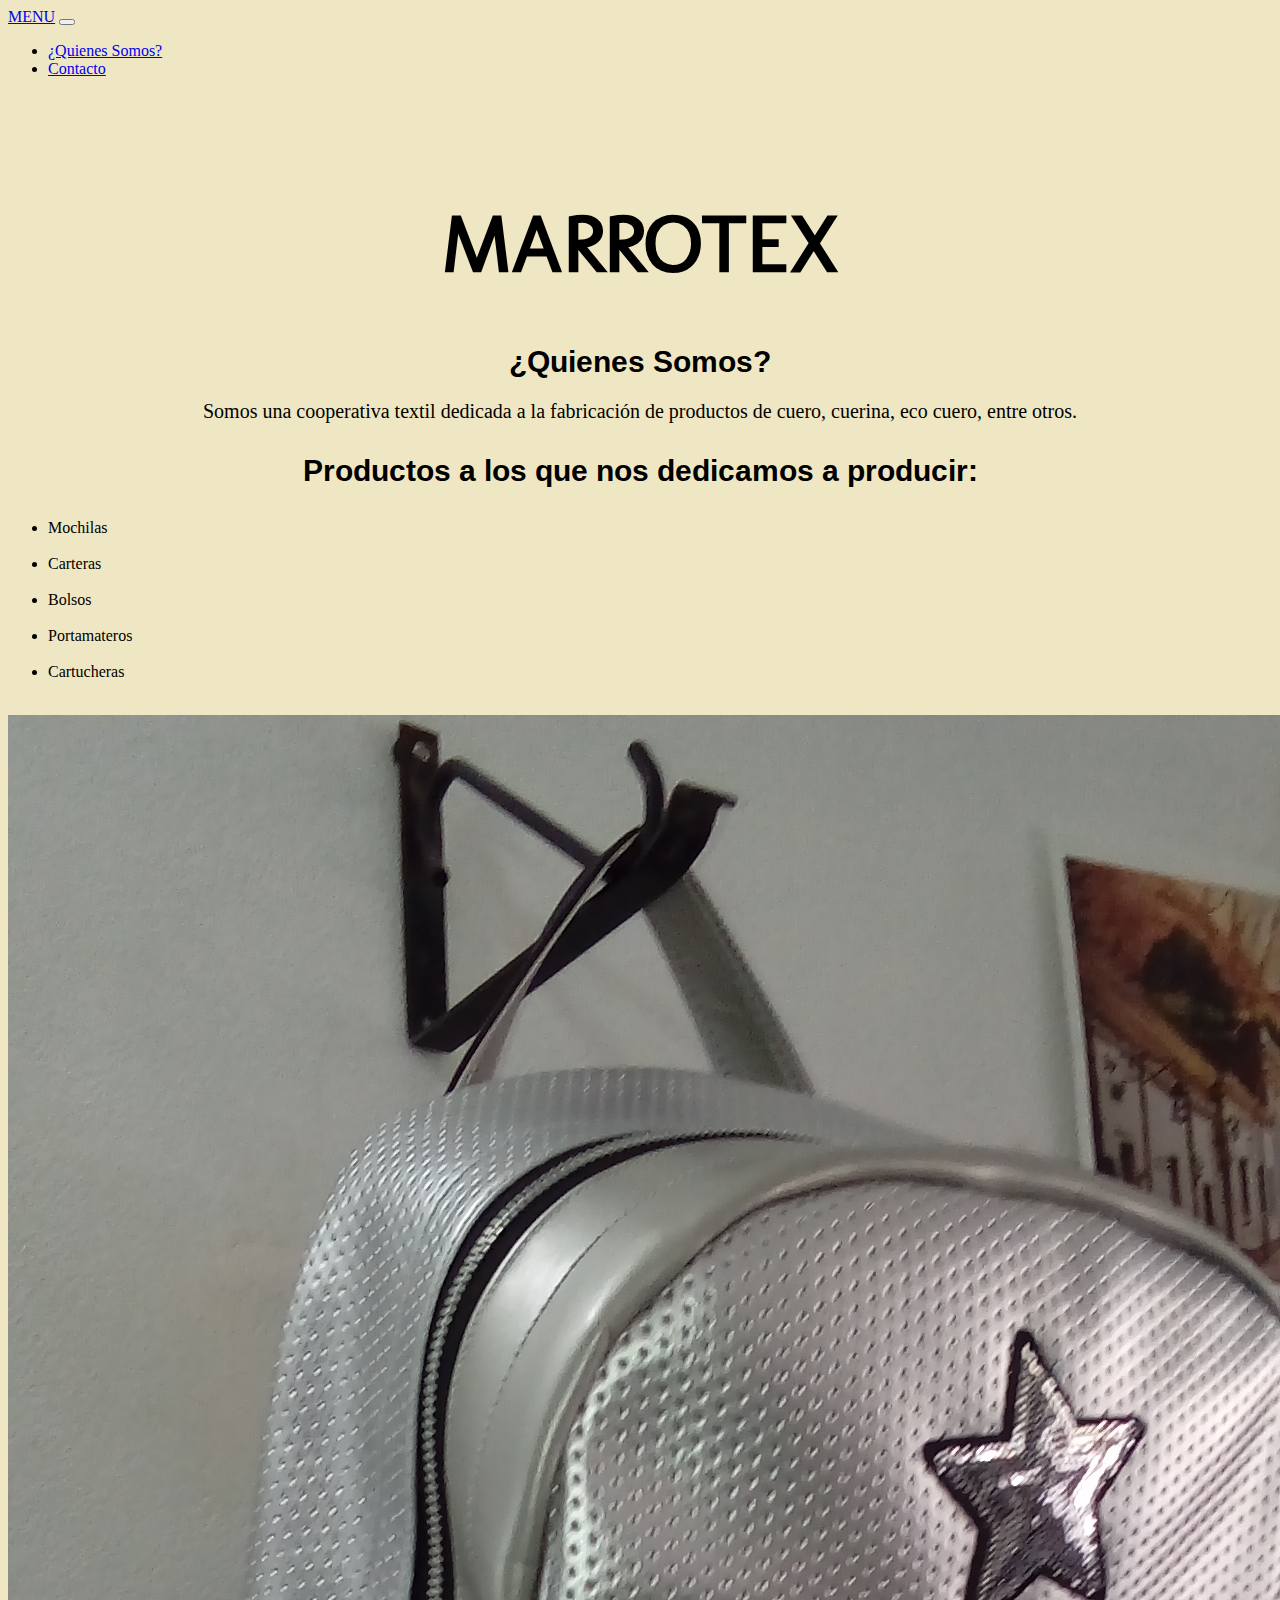
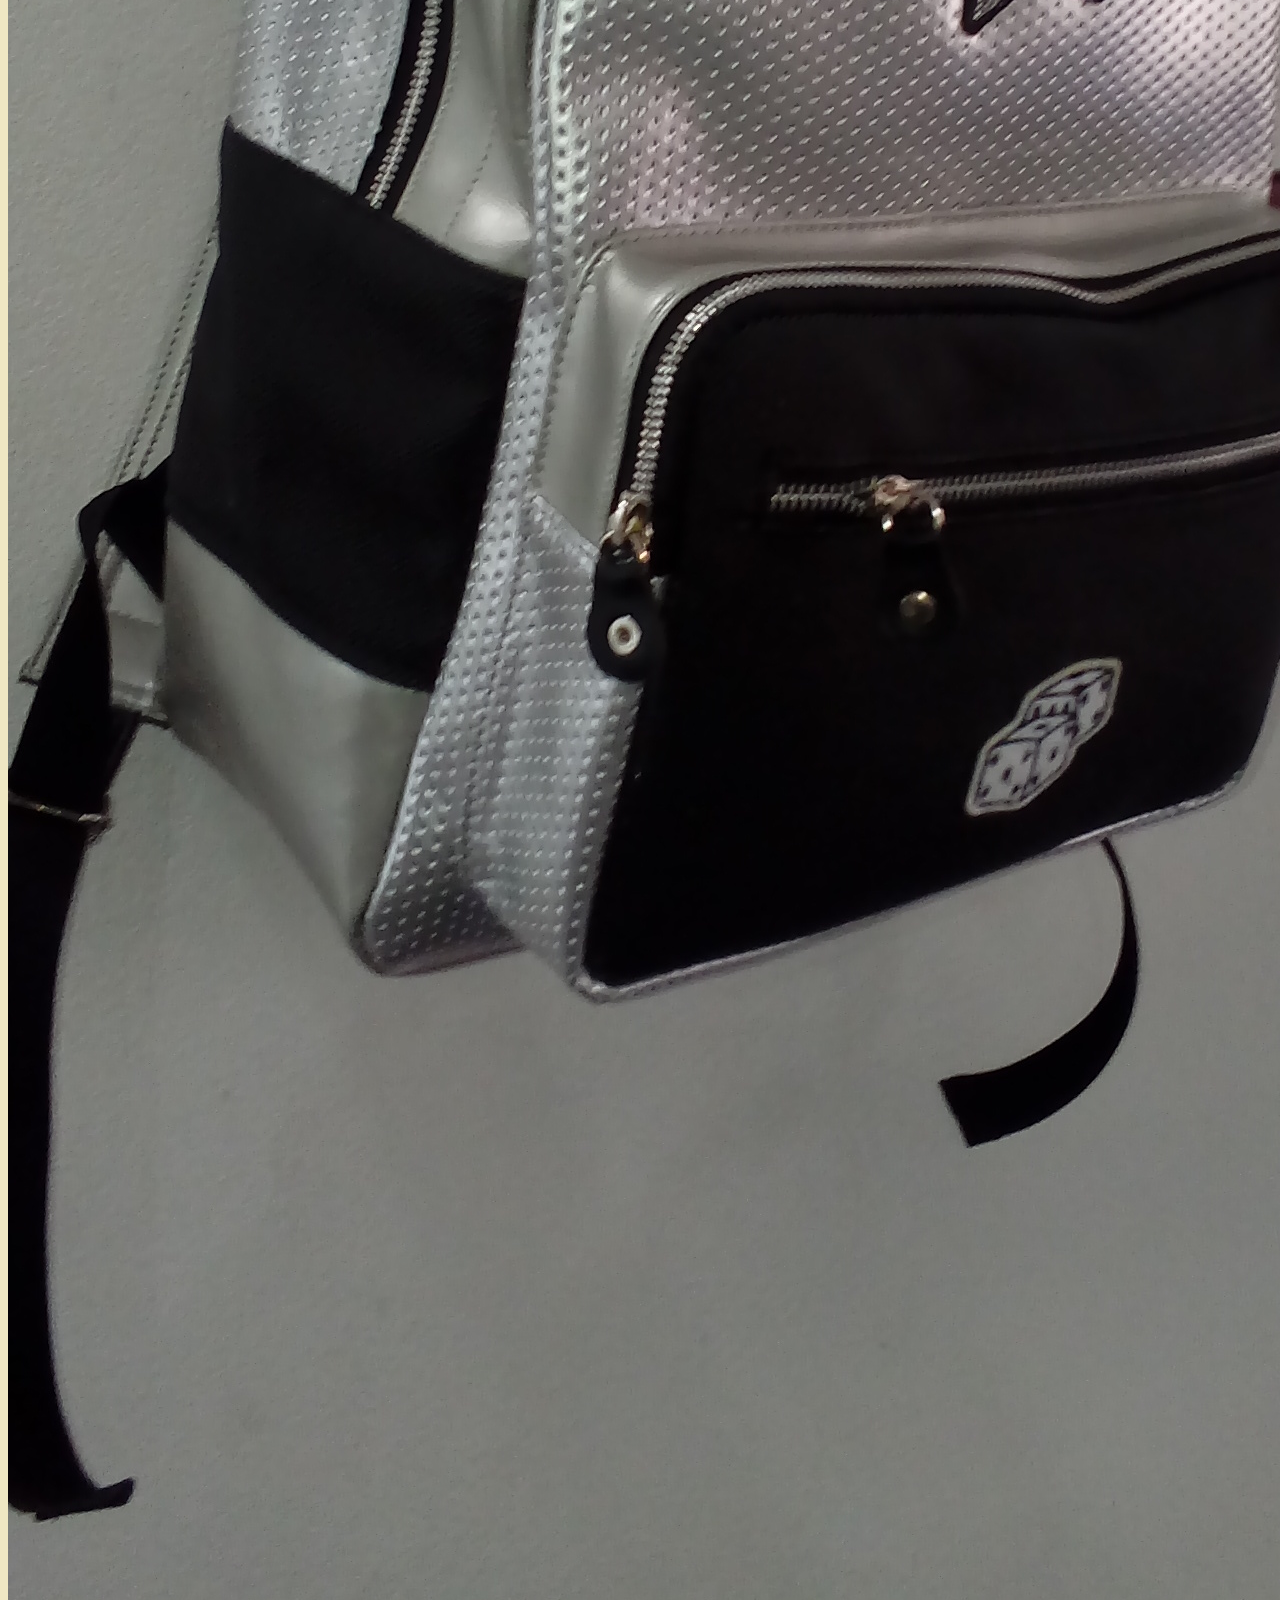
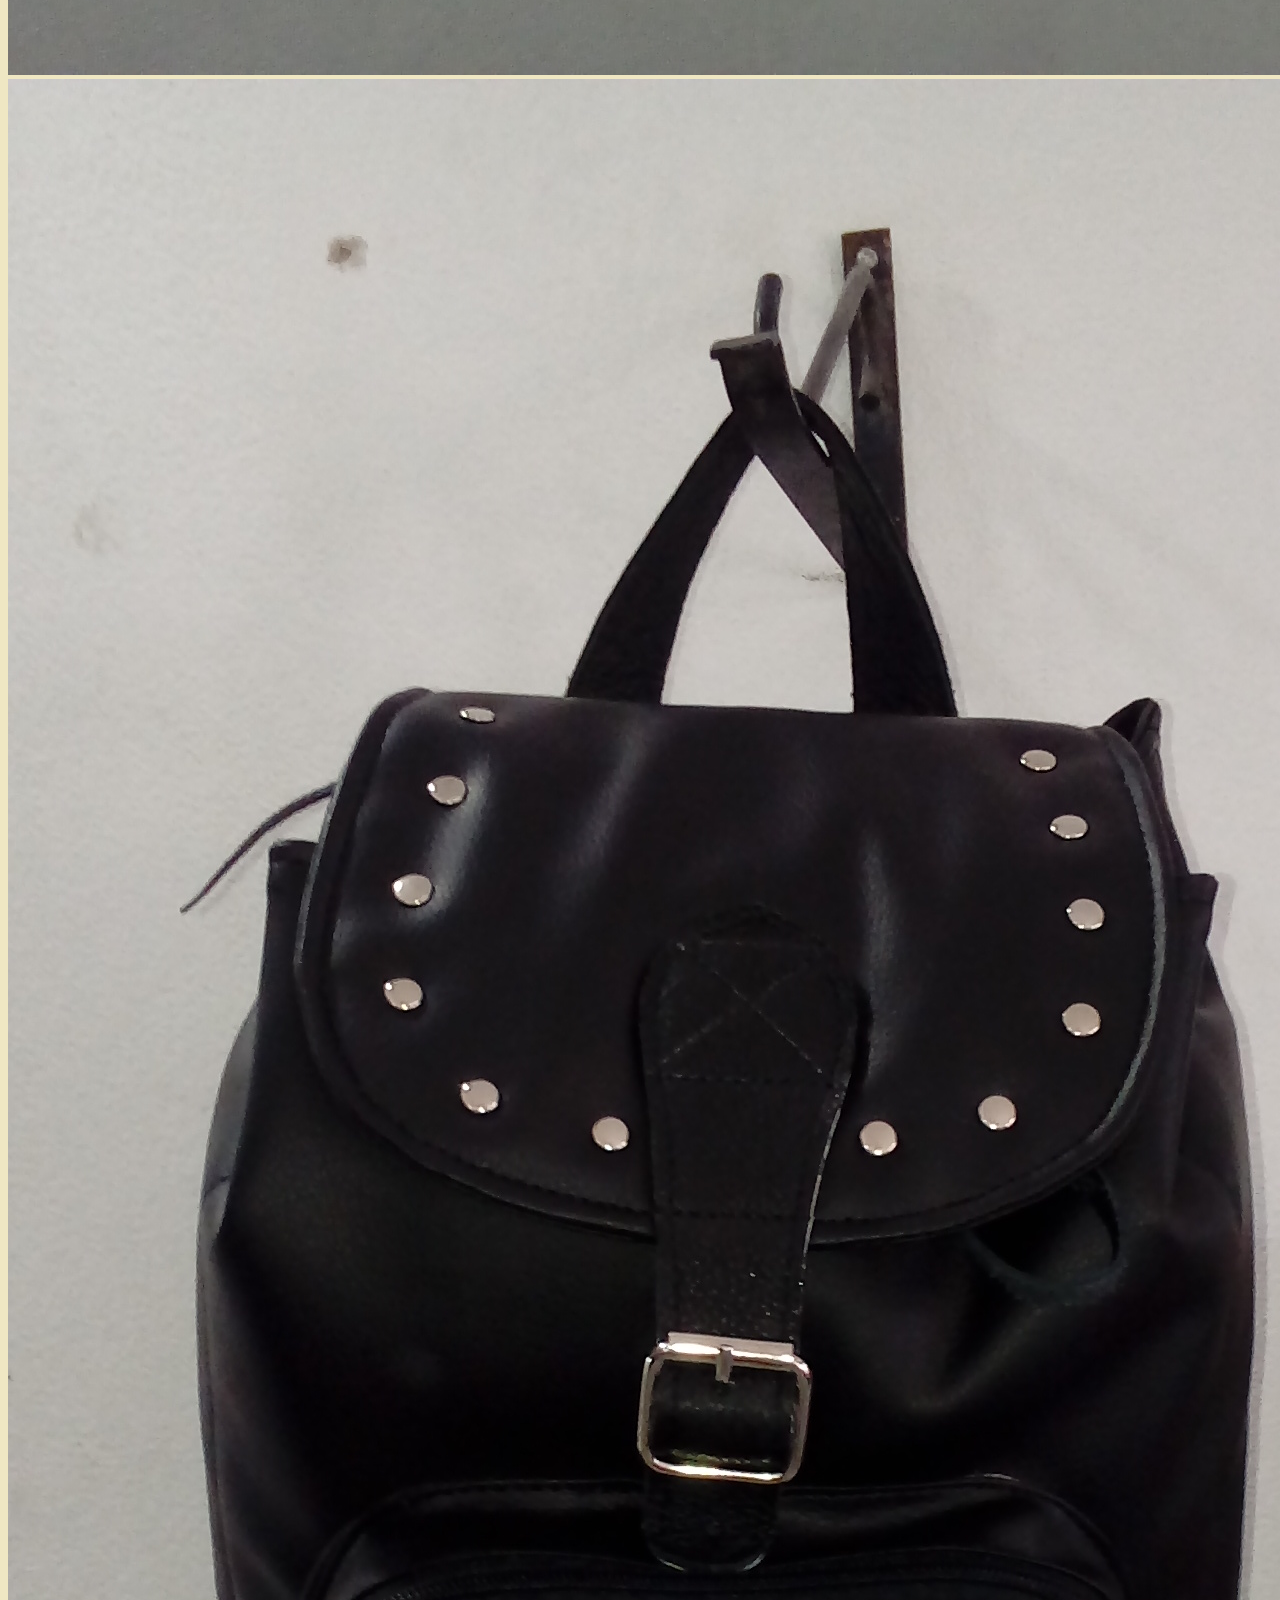
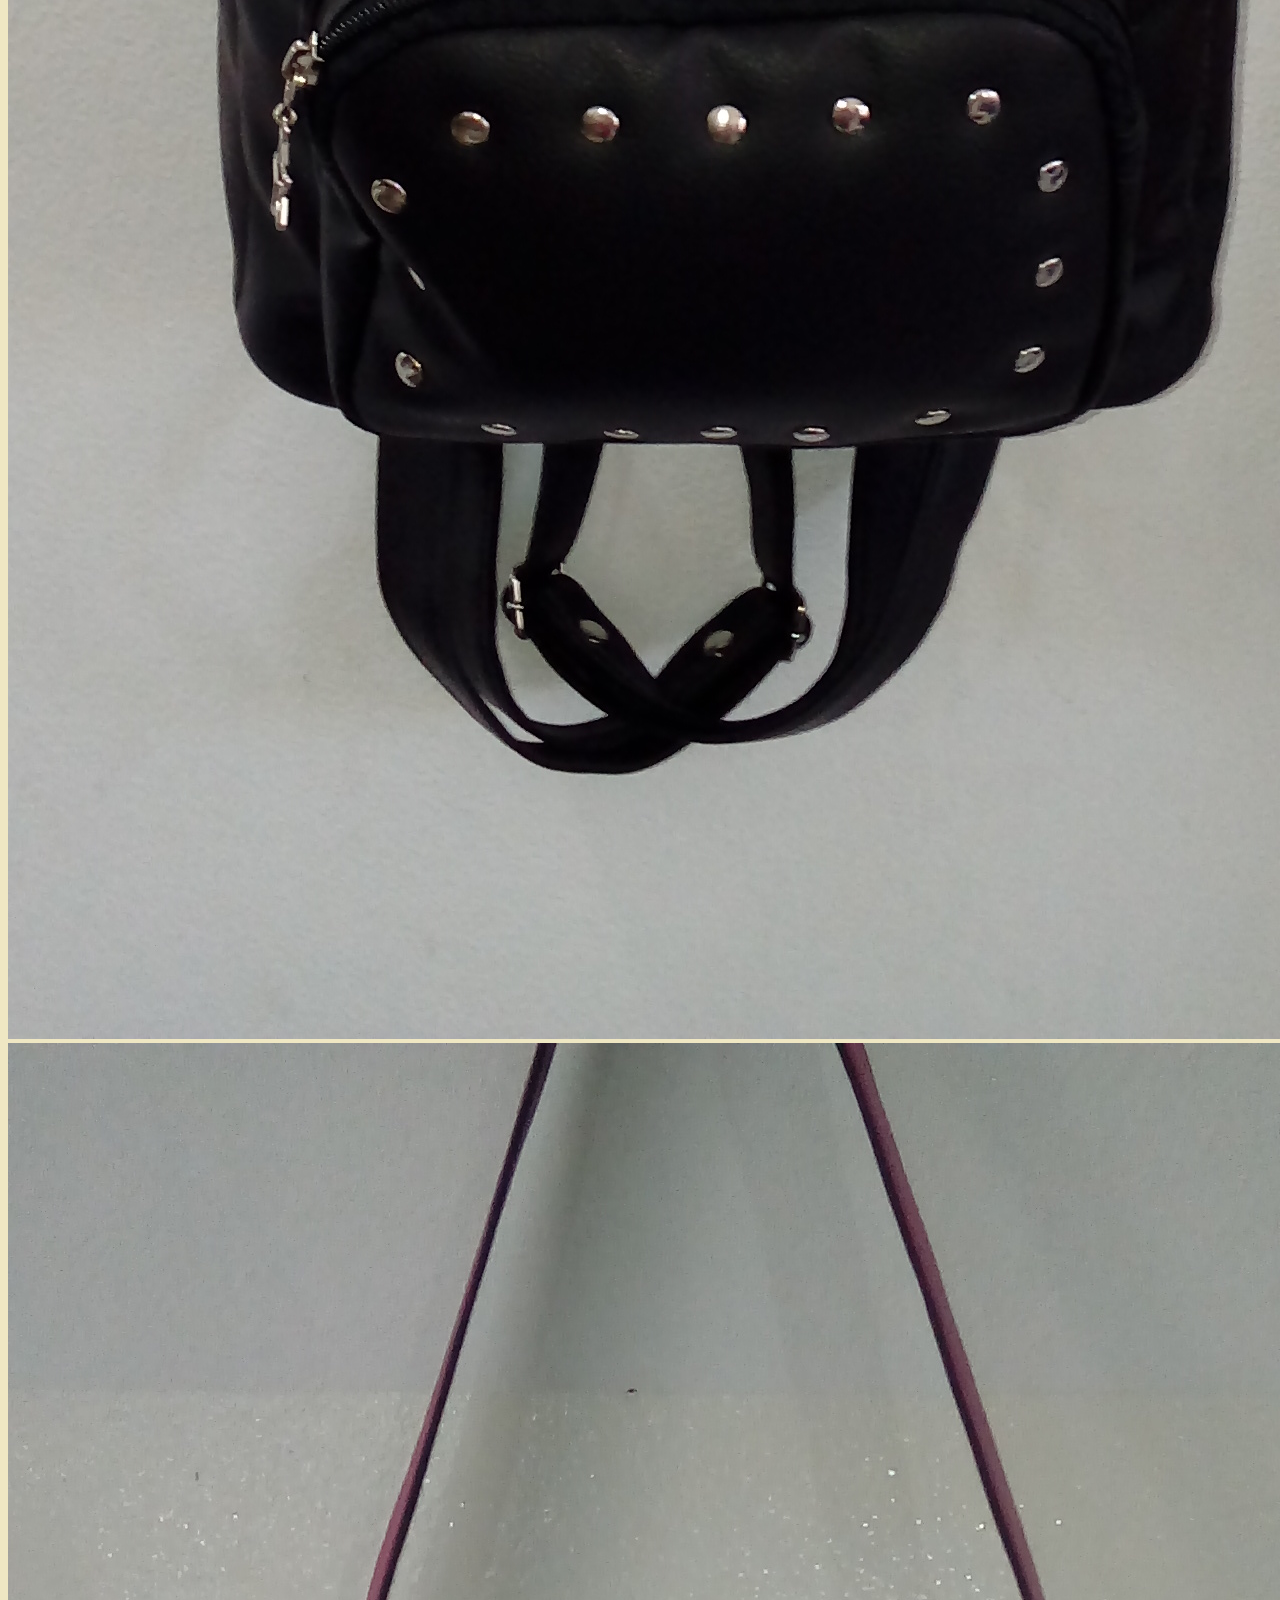
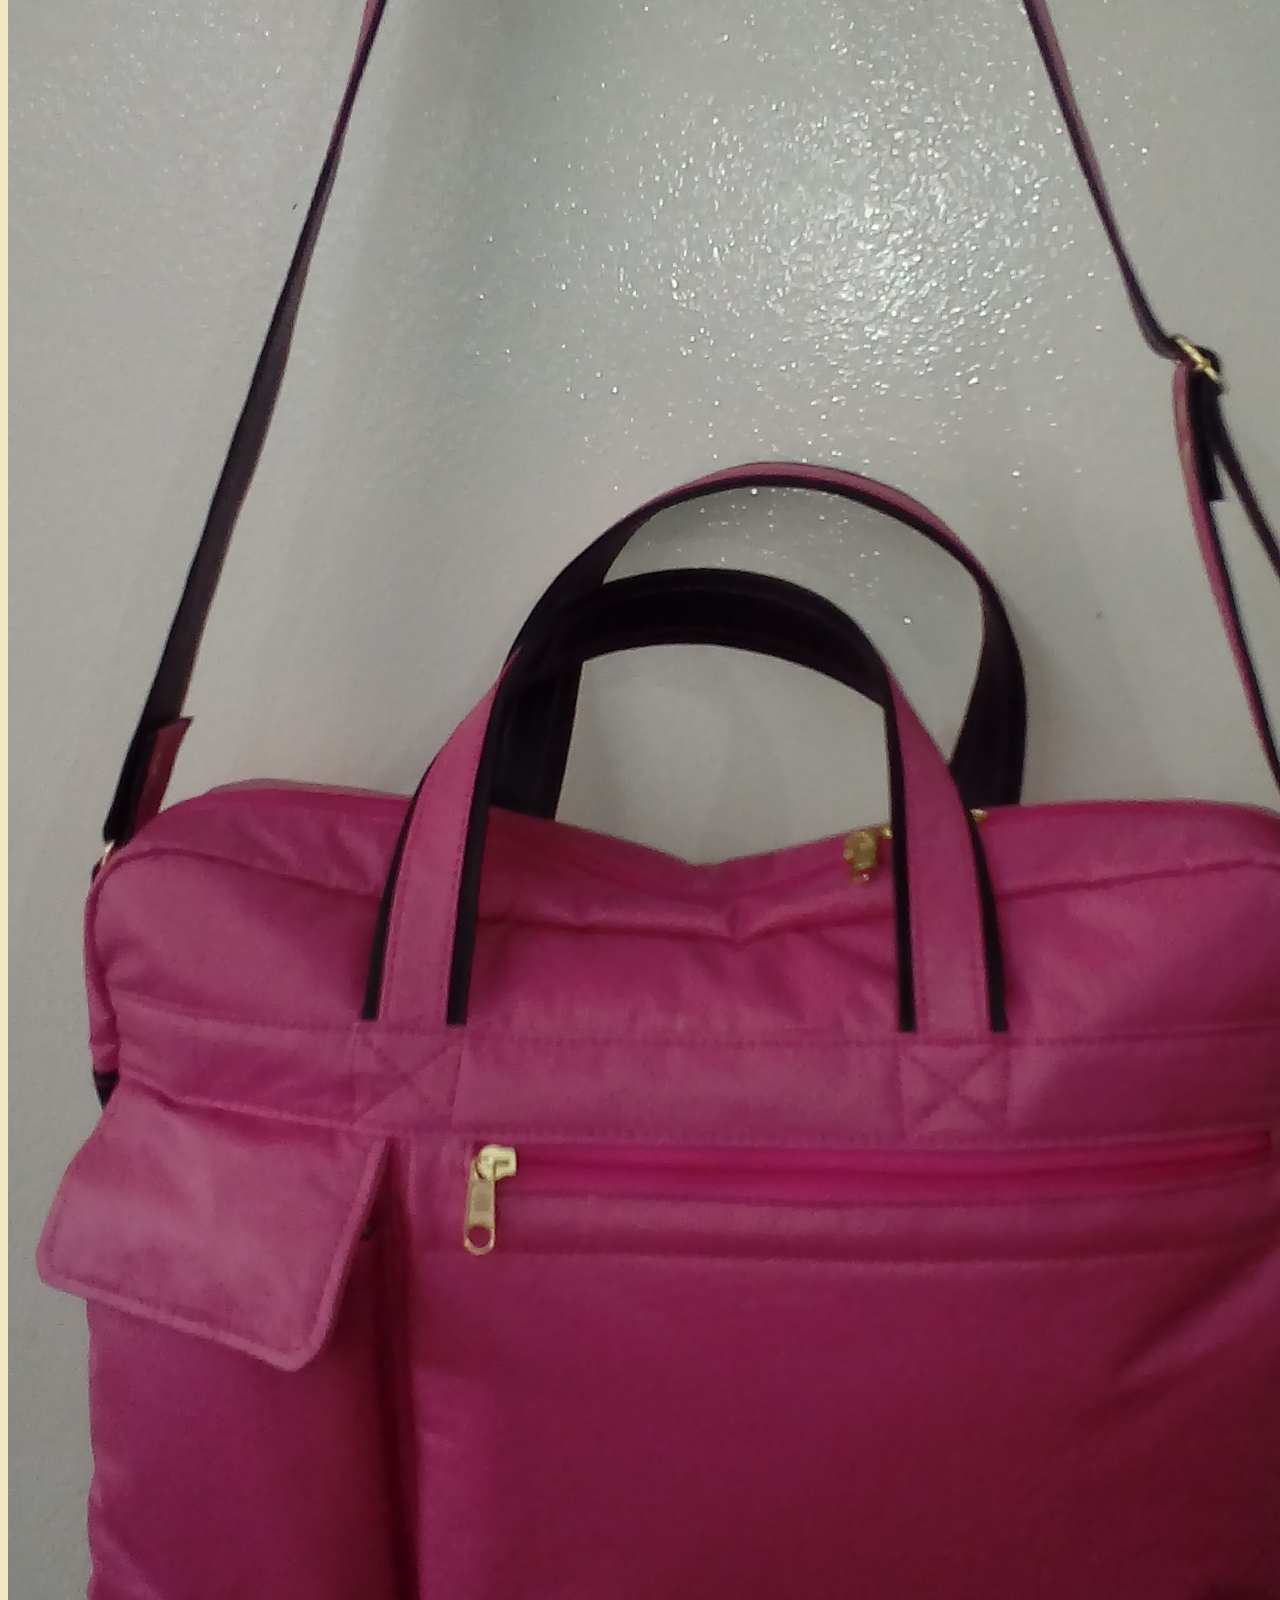
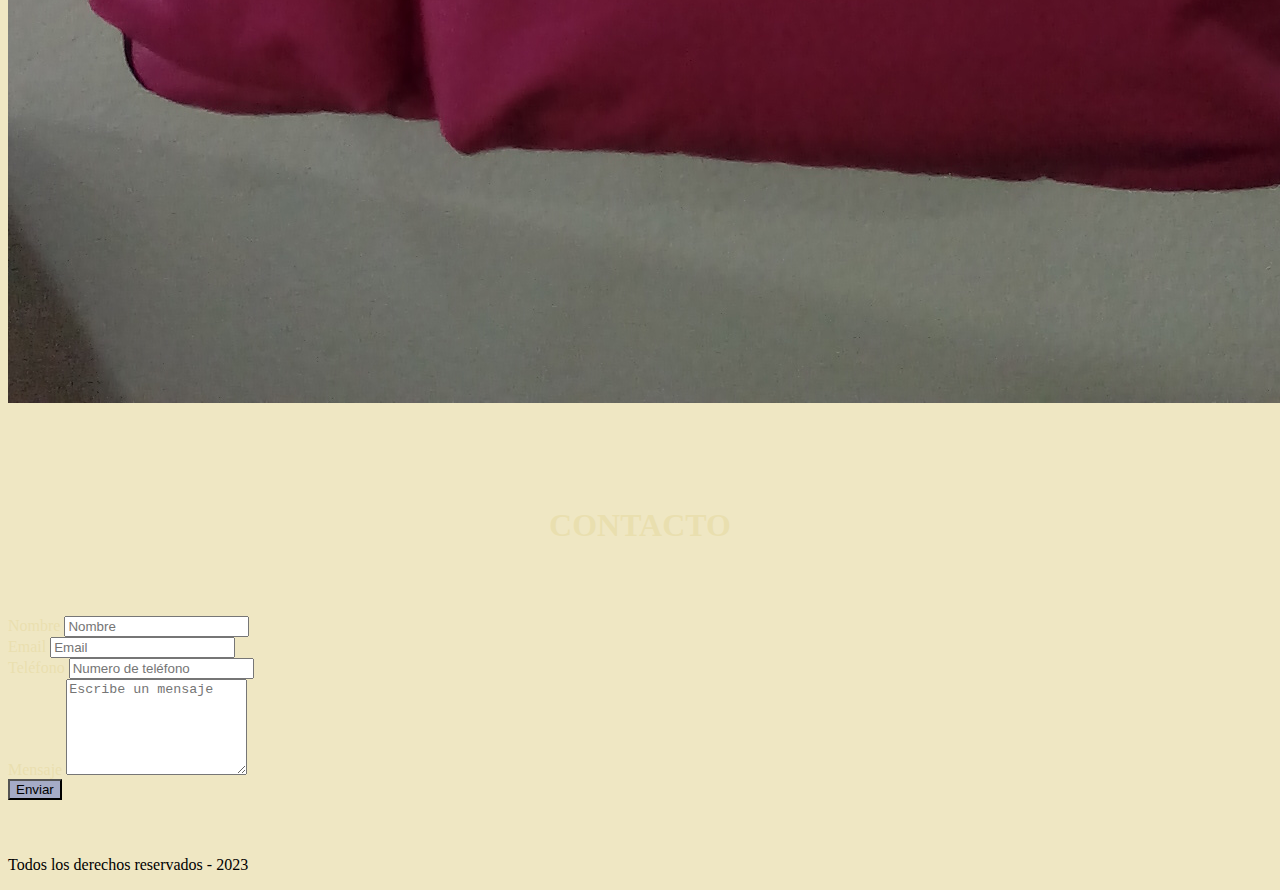
<file: index.html>
<!DOCTYPE html>
<html lang="en">
<head>
    <meta charset="UTF-8">
    <meta http-equiv="X-UA-Compatible" content="IE=edge">
    <meta name="viewport" content="width=device-width, initial-scale=1.0">
    <link href="https://cdn.jsdelivr.net/npm/bootstrap@5.3.0-alpha3/dist/css/bootstrap.min.css" rel="stylesheet" 
    integrity="sha384-KK94CHFLLe+nY2dmCWGMq91rCGa5gtU4mk92HdvYe+M/SXH301p5ILy+dN9+nJOZ" crossorigin="anonymous">
    <title>Proyecto BAMultiplica</title>
    <link rel="stylesheet" href="css/style.css">
    <link rel="preconnect" href="https://fonts.googleapis.com">
    <link rel="preconnect" href="https://fonts.gstatic.com" crossorigin>
    <link href="https://fonts.googleapis.com/css2?family=Arimo&family=Molengo&family=Roboto:wght@300&display=swap" rel="stylesheet">
</head>
<body>
    <header>
        <nav class="navbar navbar-expand-lg bg-dark text-bg-dark fixed-top" data-bs-theme="dark">
            <div class="container-fluid">
              <a class="navbar-brand" href="#">MENU</a>
                <button
                  class="navbar-toggler" type="button" data-bs-toggle="collapse" data-bs-target="#navbarSupportedContent" aria-controls="navbarSupportedContent"
                  aria-expanded="false" aria-label="Toggle navigation">
                <span class="navbar-toggler-icon"></span></button>
                  <div class="collapse navbar-collapse" id="navbarSupportedContent">
                  <ul class="navbar-nav me-auto mb-2 mb-lg-0">
                    <li class="nav-item"><a class="nav-link active" aria-current="page" href="#aboutus">¿Quienes Somos?</a></li>
                    <li class="nav-item"><a class="nav-link active" aria-current="page" href="#contacto">Contacto</a></li>
                  </ul>
                 </div>
            </div>
        </nav>
    </header>
    <div class="titulo" id="miTitulo">
        <br>
        <h1>MARROTEX</h1>
    </div>
    
    <section id="aboutus" class="container-fluid">
        <div class="row d-flex justify-content-center">
          <div class="col-sm-10 p-5 mb-5 text-center">
            <h1 class="subtitulo">¿Quienes Somos?</h1>
            <p class="parrafo">
                Somos una cooperativa textil dedicada a la fabricación de productos de cuero, cuerina, eco cuero, entre otros.
            </p>
          </div>
        </div>
      </section>
    
    <h3 class="subtitulo">Productos a los que nos dedicamos a producir:</h3>
    <ul>
        <li>Mochilas</li>
        <br>
        <li>Carteras</li>
        <br>
        <li>Bolsos</li>
        <br>
        <li>Portamateros</li>
        <br>
        <li>Cartucheras</li>
    </ul>
    <br>

    <div class="container">
      <div class="row">
          <div class="col-md-4">
              <img src="img/imagen1.jpg" class="img-fluid" alt="Imagen 1">
          </div>
          <div class="col-md-4">
              <img src="img/imagen2.jpg" class="img-fluid" alt="Imagen 2">
          </div>
          <div class="col-md-4">
              <img src="img/imagen3.jpg" class="img-fluid" alt="Imagen 3">
          </div>
      </div>
  </div>
    <div class="bg-dark" id="contacto">
        <form action="https://formspree.io/f/xwkjjqkz" method="POST" class="container">
          <h1 class="contacto">CONTACTO</h1>
          <div class="mb-3">
            <label for="name" class="form-label">Nombre</label>
            <input type="text" class="form-control" id="name" name="name" placeholder="Nombre" required>
          </div>
          <div class="mb-3">
            <label for="email" class="form-label">Email</label>
            <input type="email" class="form-control" id="email" name="email" placeholder="Email" required>
          </div>
          <div class="mb-3">
            <label for="phone" class="form-label">Teléfono</label>
            <input type="tel" class="form-control" id="phone" name="phone" placeholder="Numero de teléfono" required>
          </div>
          <div class="mb-3">
            <label for="message" class="form-label">Mensaje</label>
            <textarea class="form-control" id="message" name="message" rows="6" placeholder="Escribe un mensaje" required></textarea>
          </div>
          <button class="btn btn-primary" type="submit" style="background-color: #6275c985" value="Submit">Enviar</button>
        </form>
      </div>
    <footer id="footer" class="bg-dark p-2 text-center">
		<div class="container">
			<p class="text-white mt-3">Todos los derechos reservados - 2023</p>
		</div>
	</footer>
    <script
    src="https://cdn.jsdelivr.net/npm/bootstrap@5.3.0-alpha3/dist/js/bootstrap.bundle.min.js"
    integrity="sha384-ENjdO4Dr2bkBIFxQpeoTz1HIcje39Wm4jDKdf19U8gI4ddQ3GYNS7NTKfAdVQSZe"
    crossorigin="anonymous"
  ></script>
  <script src="https://cdn.jsdelivr.net/npm/bootstrap@5.3.0/dist/js/bootstrap.bundle.min.js"></script>
  <script src="script.js"></script>
</body>
</html>
</file>
<file: css/style.css>
body {
    background-color: rgba(231, 219, 166, 0.671);
  }

  .titulo {
    text-align: center;
    font-family: 'Molengo', sans-serif;
    
    font-size: 40px;
  }

  .subtitulo {
    text-align: center;
    font-family: 'Arimo', sans-serif;
    font-size: 30px;
  }

  .parrafo {
    text-align: center;
    font-size: 20px;
  }

  form {
    color: rgba(231, 219, 166, 0.671);
    padding-bottom: 40px;
    margin-top: 50px;
}
.contacto {
  justify-content: center;
  display: flex;
  padding: 50px;
}

@media screen and (max-width: 768px) {
  .titulo h1 {
    color: brown;
  }
}

@media screen and (max-width: 768px) {
  .parrafo {
    color: brown; 
  }
}
</file>
